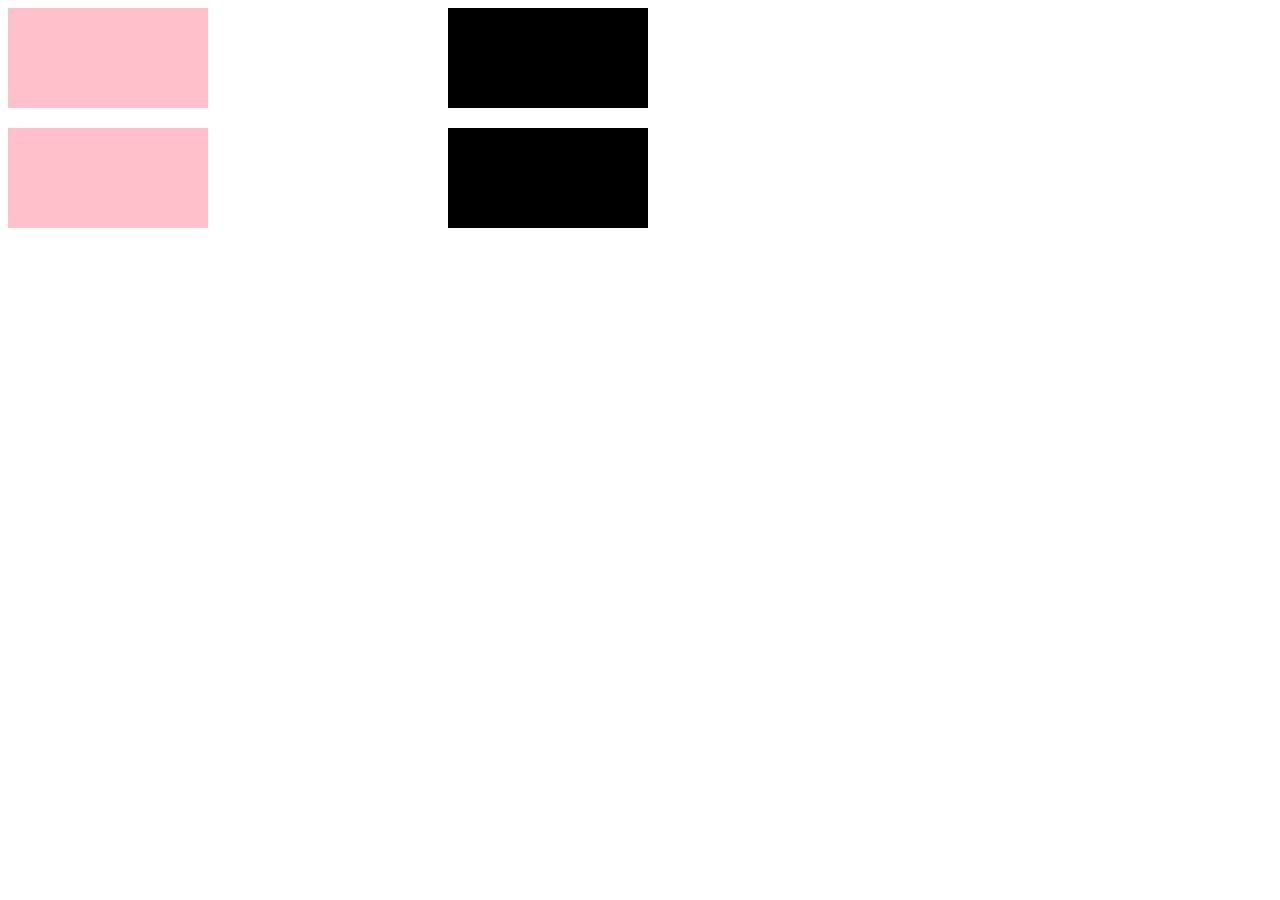
<file: boxes/index.html>
<!DOCTYPE HTML>

<head>
<title> boxes </title>
  <meta charset= "utf-8">
  <meta name= "author" content="Jenna Kurz">
  <meta name= "keywords" content="boxes">
  <link href="style.css" rel="stylesheet">
</head>

<body>
<main>
<div id= "container">
  <div class = "box a"> <p></p>
  </div>
  <div class = "box b"> <p></p>
  </div>
  <div class = "box c"> <p></p>
  </div>
  <div class = "box d"> <p></p>
  </div>
  <div class = "box e"> <p></p>
  </div>
  <div class = "box f"> <p></p>
  </div>


</div>
<main>
  <body>


    <footer></footer>
    </html>
</file>
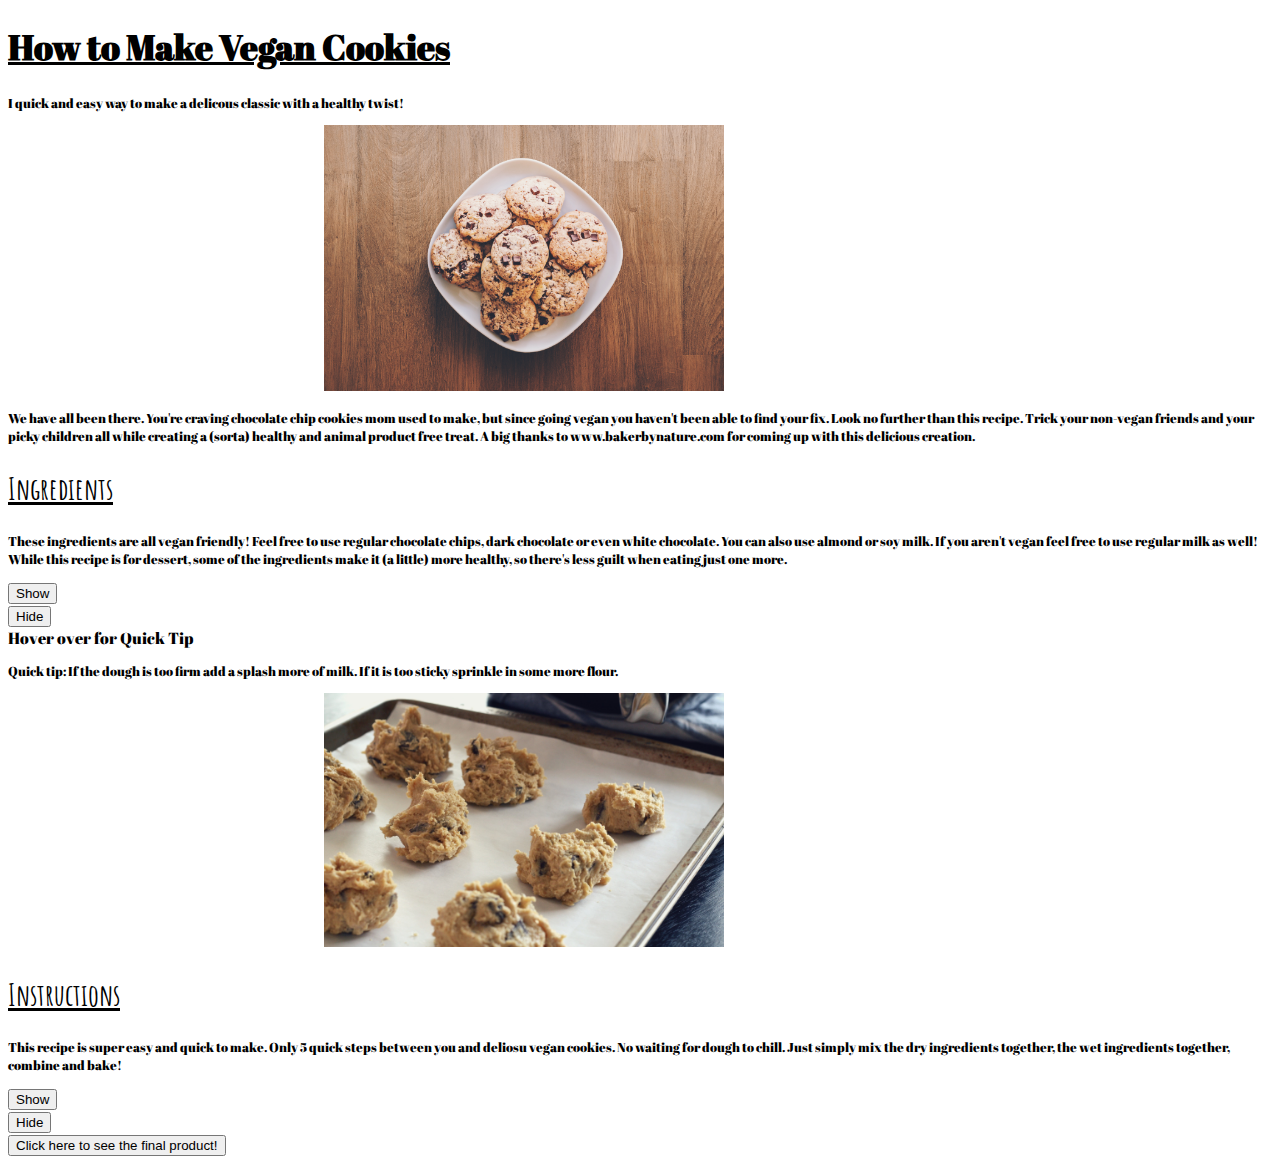
<file: Jquery1/index.html>
<!DOCTYPE html>
<html lang="en" dir="ltr">
  <head>

  <title> How to Make Vegan Cookies </title>
  <meta charset= "utf-8">
  <meta name= "author" content="Jenna Kurz">
  <meta name= "keywords" content="How to Make Vegan Cookies ">
  <link href="css/style.css" type="text/css" rel="stylesheet">
  <script src="https://ajax.googleapis.com/ajax/libs/jquery/3.2.1/jquery.min.js"></script>
<link href="https://fonts.googleapis.com/css?family=Abril+Fatface|Amatic+SC" rel="stylesheet">
<script src="script.js"></script>

</head>



  <header>

<div id="title1">
<h1> How to Make Vegan Cookies </h1> </div>
<p> I quick and easy way to make a delicous classic with a healthy twist! </p>

<div class="image">
<img src="images/cookieplate.jpg" alt="cookies on a plate" width=400px>
</div>
  </header>

<body>

<main>

<p> We have all been there. You're craving chocolate chip cookies mom used to make,
  but since going vegan you haven't been able to find your fix. Look no further than
  this recipe. Trick your non-vegan friends and your picky children all while creating a
  (sorta) healthy and animal product free treat. A big thanks to www.bakerbynature.com for coming
  up with this  delicious creation.  </p>


  <h2> Ingredients </h2>




<p> These ingredients are all vegan friendly! Feel free to use regular chocolate chips,
  dark chocolate or even white chocolate. You can also use almond or soy milk. If you
  aren't vegan feel free to use regular milk as well! While this recipe is for dessert, some
  of the ingredients make it (a little) more healthy, so there's less guilt when eating
  just one more.




  <div id="show"><button>Show</button></div>
  <div id="hide"><button>Hide</button></div>
  <div class="ingredients">

<ul>
  <li>1/2 cup Coconut oil (solid not melted) </li>
  <li>1 1/4 up Light brown sugar packed </li>
  <li>2 teaspoons Vanilla extract </li>
  <li>1/4 cup Non dairy milk </li>
  <li>1/4 cup Unsweetened applesauce </li>
  <li>2 1/4 cup All purpose flour (not packed) </li>
  <li>1 teapsoon Baking Soda </li>
  <li>1/2 teaspoon Salt </li>
  <li>2 cups Vegan Chocolate chips </li>
  <li> Flaky sea salt (optional) </li>
</ul>
</div>

<div id="hover">Hover over for Quick Tip</div>
<div class="tip">
  <p> Quick tip: If the dough is too firm add a splash more of milk.
  If it is too sticky sprinkle in some more flour. </p> </div>
</div>

<div class="image">
  <img src="images/cookiedough.jpg" alt="cookie dough on baking sheet" width=400px>
  </div>



<h2 id="replace"> Instructions </h2>
<p id="replace2">Directions</p>
<p> This recipe is super easy and quick to make. Only 5 quick steps between
  you and deliosu vegan cookies. No waiting for dough to chill. Just simply mix
  the dry ingredients together, the wet ingredients together, combine and bake!

  <div id="show2"><button>Show</button></div>
  <div id="hide2"><button>Hide</button></div>
  <div id="instructions">

<div class="steps">
<ol>
  <li>
Preheat oven to 375 degrees. Line a baking sheet with parchment paper.
</li>


<li>
  In a large bowl whisk together the cocnut oil, brown sugar and vanilla.
  Beat until well combined. Add in the coconut milk and applesauce
  and whisk until well combined. Set aside. In a seperate bowl combine the flour,
  baking soda and salt. Mix until well combined.
</li>

<li>
    Add the dry ingredients into the wet mixture and using a wooden spoon, stir until ingredients are combined.
    Fold in 1 3/4 cups of chocolate chips.
  </li>

  <li>
    Scroop three tablespoon sized mounds of dough onto the cookie sheet.
    Leave a few inches between each cookie for spreading.
  </li>

    <li>
    Bake for 9 to 10 minutes or until the edges are golden and centers have set.
    Press remaining chocolate chips on top of warm cooies and sprinkle with sea salt.
</li>
</ol>
</div>
</div>


<div id="toggle"><button>Click here to see the final product!</button></div>
<img src="images/cookies.jpg" alt="final picture of cookies" width='200px' id="finalcookies"/>
<p id="replacetext">Hooray, you did it!</p>


  </main>
</body>
</HTML>
</file>
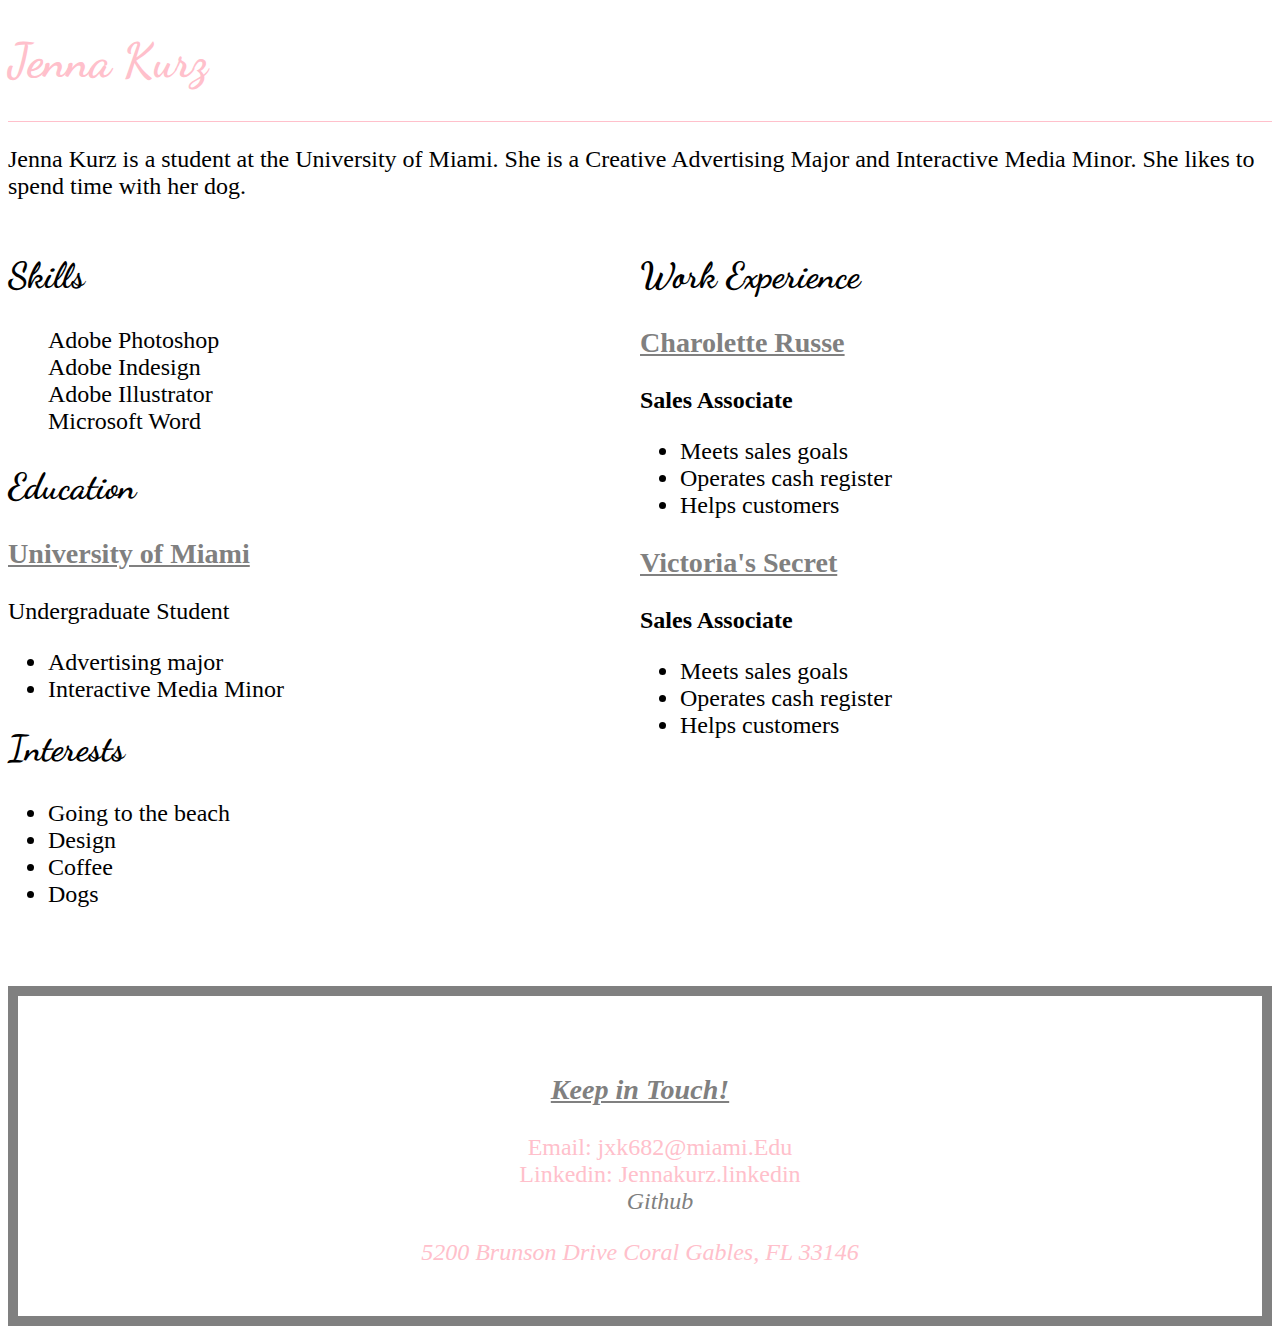
<file: Resumeproject.html>
<!DOCTYPE HTML>

<head>

  <title> Resume </title>
  <meta charset= "utf-8">
  <meta name= "author" content="Jenna Kurz">
  <meta name= "keywords" content="Resume Website">
  <link href="css/style.css" type="text/css" rel="stylesheet">
  <link href="https://fonts.googleapis.com/css?family=Dancing+Script|Playfair+Display" rel="stylesheet">
</head>


<body>
  <div class="title">
    <header>
<h1> Jenna Kurz </h1>


</div>

<div id="colorbar"></div>

</header>

<main>



  <p> Jenna Kurz is a student at the University of Miami.
  She is a Creative Advertising Major and Interactive Media Minor. She likes to spend time with her dog.</p>
<section>
<div class="left">

  <h2> Skills </h2>

<ol>
  <div id= "skills">
  <li> Adobe Photoshop </li>
  <li> Adobe Indesign </li>
  <li> Adobe Illustrator </li>
  <li> Microsoft Word </li> </div>
</ol>



<h2> Education </h2>

<h3> University of Miami </h3>
   Undergraduate Student
  <ul>
  <li> Advertising major</li>
  <li> Interactive Media Minor </li>
  </ul>
</section>

</div>


<div class="divider">
</div>


<div class= "right">

  <h2> Work Experience</h2>
  <h3> Charolette Russe</h3>

<p><strong> Sales Associate</strong></p>
<ul>
  <li> Meets sales goals </li>
  <li> Operates cash register </li>
  <li> Helps customers </li>
</ul>

<h3> Victoria's Secret </h3>

<p><Strong> Sales Associate </strong></p>
  <ul>
    <li> Meets sales goals </li>
    <li> Operates cash register </li>
    <li> Helps customers </li>
  </ul>
</div>
<!-- Place additional work experience here when needed/!-->

<h2> Interests </h2>
<!--
<table>
<tr>
  <th> Outside of School Activities </th>
  <th>   In School Activities </th>
  </tr>
<tr>
  <td> Going to the beach </td>
  <td> Design </td>

<tr>
  <td> Sleeping </td>
  <td> Learning </td>

</table>
!-->

<ul>
  <li> Going to the beach </li>
  <li> Design </li>
  <li> Coffee </li>
  <li> Dogs </li>

</div>

<br>




</main>
  <br>

<div class="footer">
<footer>
  <h3> <i>Keep in Touch! </i> </h3>
    <ul>
<div id= "contact">
      <li> Email: jxk682@miami.Edu </li>
      <li> Linkedin: Jennakurz.linkedin </li>
      <li> <a href="https://github.com/jennakurz">Github</a></li>
</ul>



<li> <address>
  5200 Brunson Drive
  Coral Gables, FL 33146
</address>
</li>
</div>

</ul>
  </footer>



</body>

</html>
</file>
<file: boxes/style.css>
#container {

  display: grid;
  grid-template-columns: 200px 200px 200px;
  grid-gap: 20px;

}


.box {

height: 100px;
width: 200px;

}

.a
{
  background-color: pink;
}

.b
{
  background-color: white;
  border: black 1 px;
}

.c
{
  background-color: black;

}

.d
{
  background-color: pink;
}

.e
{
  background-color: white;
}

.f
{
  background-color: black;
}
</file>
<file: Jquery1/css/style.css>
body
{
  font-family: 'Abril Fatface', cursive;
}

h1
{

font-size: 35px;
text-decoration: underline;
color: black;
}

h2

{
text-decoration: underline;
font-size: 30px;
font-family: 'Amatic SC', cursive;
font-style: underline;
}


.steps
{

font-family: 'Amatic SC', cursive;

}

ol{

font-family: 'Amatic SC', cursive;
}

ul{
  font-family: 'Amatic SC', cursive;
}

p{

font-size: 13px;
}


.image{
display: block;
margin-left: auto;
margin-right: auto;
width: 50%;

}
.ingredients {
  display:none;
}

#instructions {
  display: none;
}

#finalcookies{
  display: none;
}

#replacetext{
  display: none;
}

#replace2{
  display: none;
}
</file>
<file: css/style.css>
.title {
  font-family: "Dancing Script", serif;
  color: pink;
}


#colorbar {
  background-color: pink;
  width: 100%;
  height: 1px;
}



#skills {
  list-style-type:none;
}

.left {
  float: left;
  width:50%
}

  .right {
    float:right;
  width:50%


  }

#divider {
  background-color: Pink;
  width: 10%;
  height: 10px;
}


body{
font-family: "Play fair", serif;
font-size: 24px;

}


h2 {
  font-family:"Dancing Script", serif;

}

h3 {
  text-decoration: underline;
  color: grey;
}


a {
  text-decoration: none;
  color: grey;
  font-style: italic;
}

a:hover {
  color: pink;
}




.footer {
  list-style-type: none;
  text-align: center;
  padding: 50px;
  border: 10px solid grey;
  color: pink;
}


#contact {

list-style-type: none;
}
</file>
